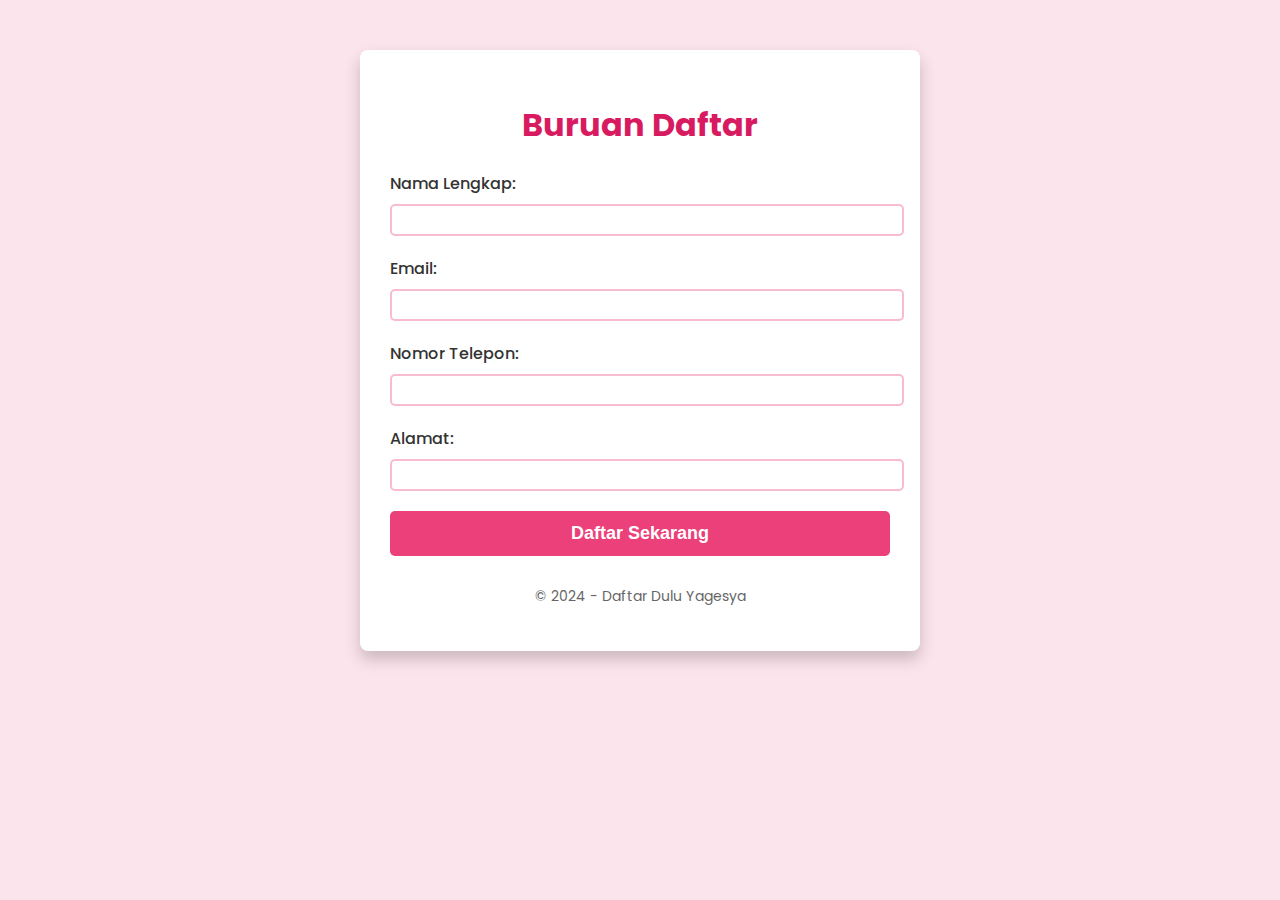
<file: index.html>
<!DOCTYPE html>
<html lang="en">
<head>
    <meta charset="UTF-8">
    <meta name="viewport" content="width=device-width, initial-scale=1.0">
    <title>Form Pendaftaran</title>
    <!-- Google Font Poppins -->
    <link href="https://fonts.googleapis.com/css2?family=Poppins:wght@300;400;500;600&display=swap" rel="stylesheet">
    <!-- Link to external CSS -->
    <link rel="stylesheet" href="style.css">
</head>
<body>

    <div class="container">
        <h1>Buruan Daftar</h1>
        <form action="detail.html" method="POST">
            <label for="name">Nama Lengkap:</label>
            <input type="text" id="name" name="name" required>

            <label for="email">Email:</label>
            <input type="email" id="email" name="email" required>

            <label for="phone">Nomor Telepon:</label>
            <input type="tel" id="phone" name="phone" required>

            <label for="address">Alamat:</label>
            <input type="text" id="address" name="address" required>

            <input type="submit" value="Daftar Sekarang">
        </form>

        <div class="footer">
            <p>&copy; 2024 - Daftar Dulu Yagesya</p>
        </div>
    </div>

</body>
</html>
</file>
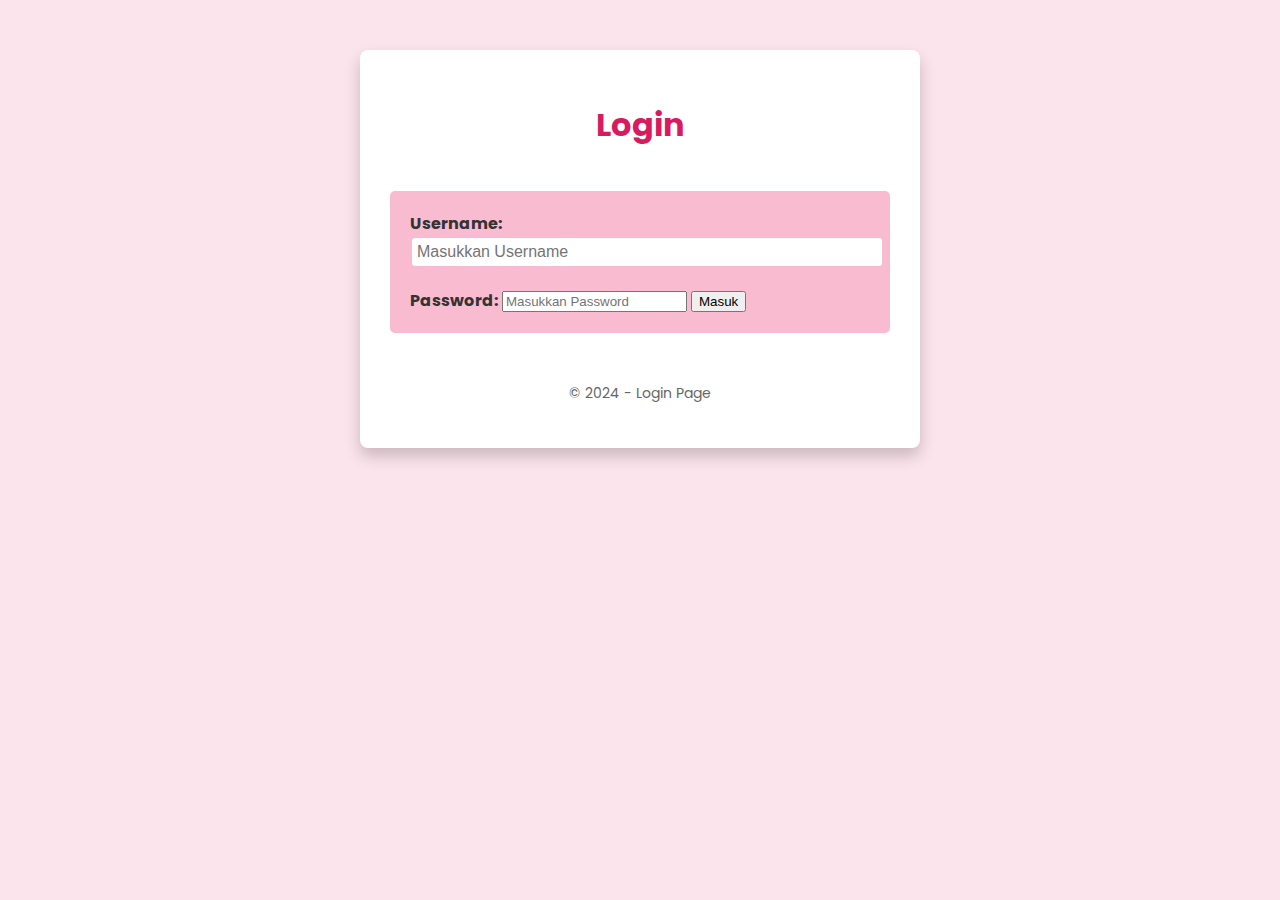
<file: login.html>
<!DOCTYPE html>
<html lang="en">
<head>
    <meta charset="UTF-8">
    <meta name="viewport" content="width=device-width, initial-scale=1.0">
    <title>Login Page</title>
    <!-- Google Font Poppins -->
    <link href="https://fonts.googleapis.com/css2?family=Poppins:wght@300;400;500;600&display=swap" rel="stylesheet">
    <!-- Link to external CSS -->
    <link rel="stylesheet" href="style.css">
</head>
<body>

    <div class="container">
        <h1>Login</h1>
        <form id="loginForm">
            <div class="info">
                <label for="username"><strong>Username:</strong></label>
                <input type="text" id="username" name="username" placeholder="Masukkan Username" required>

                <label for="password"><strong>Password:</strong></label>
                <input type="password" id="password" name="password" placeholder="Masukkan Password" required>

                <button type="submit">Masuk</button>
            </div>
        </form>

        <div class="footer">
            <p>&copy; 2024 - Login Page</p>
        </div>
    </div>

    <script>
        // Event untuk submit form
        document.getElementById('loginForm').addEventListener('submit', function(event) {
            event.preventDefault();
            const username = document.getElementById('username').value;
            const password = document.getElementById('password').value;

            // Proses validasi sederhana
            if (username === "admin" && password === "admin123") {
                alert("Login berhasil!");
                // Anda dapat mengarahkan ke halaman lain menggunakan: window.location.href = "dashboard.html";
            } else {
                alert("Username atau password salah!");
            }
        });
    </script>

</body>
</html>
</file>
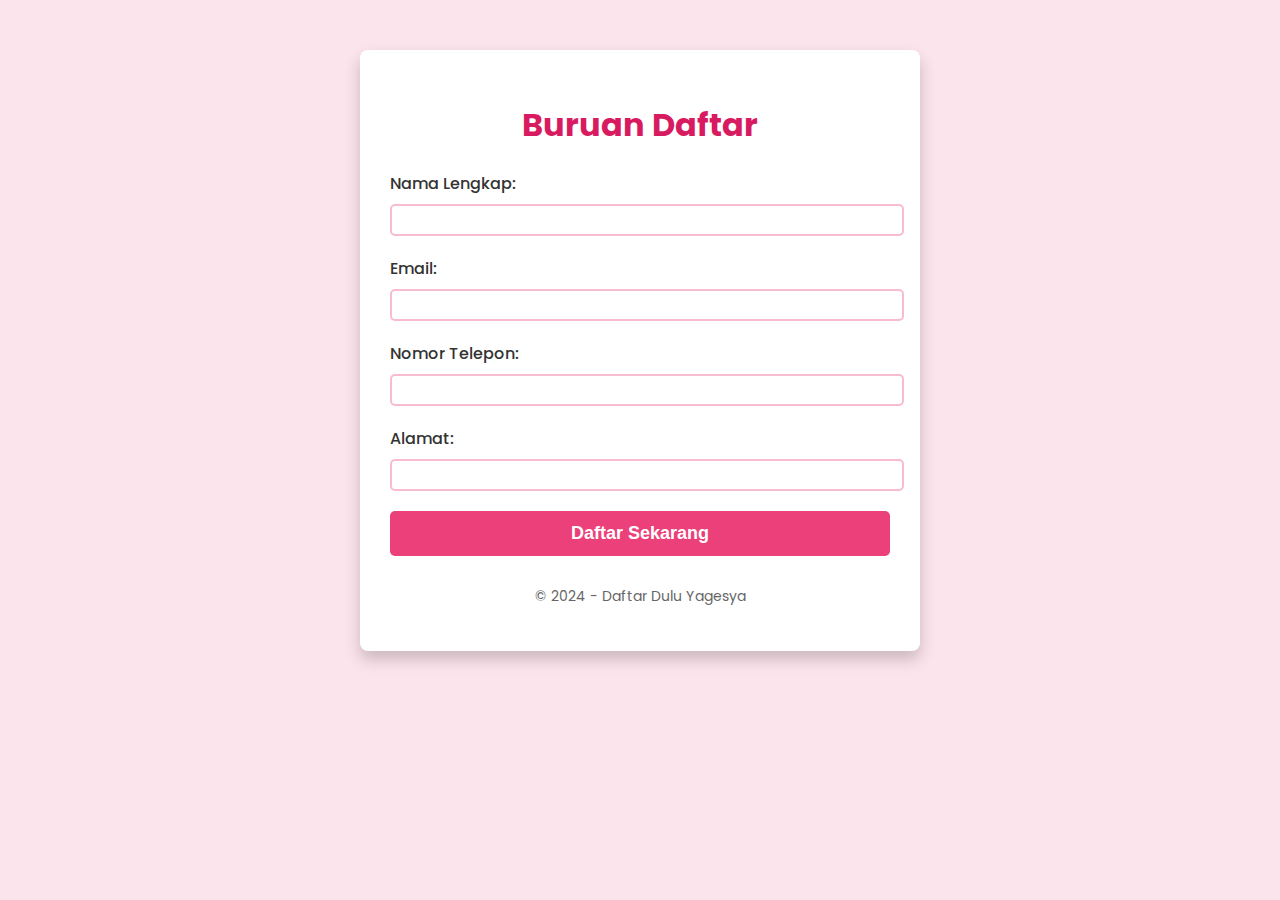
<file: register.html>
<!DOCTYPE html>
<html lang="en">
<head>
    <meta charset="UTF-8">
    <meta name="viewport" content="width=device-width, initial-scale=1.0">
    <title>Form Pendaftaran</title>
    <!-- Google Font Poppins -->
    <link href="https://fonts.googleapis.com/css2?family=Poppins:wght@300;400;500;600&display=swap" rel="stylesheet">
    <!-- Link to external CSS -->
    <link rel="stylesheet" href="style.css">
</head>
<body>

    <div class="container">
        <h1>Buruan Daftar</h1>
        <form action="detail.html" method="POST">
            <label for="name">Nama Lengkap:</label>
            <input type="text" id="name" name="name" required>

            <label for="email">Email:</label>
            <input type="email" id="email" name="email" required>

            <label for="phone">Nomor Telepon:</label>
            <input type="tel" id="phone" name="phone" required>

            <label for="address">Alamat:</label>
            <input type="text" id="address" name="address" required>

            <input type="submit" value="Daftar Sekarang">
        </form>

        <div class="footer">
            <p>&copy; 2024 - Daftar Dulu Yagesya</p>
        </div>
    </div>

</body>
</html>
</file>
<file: style.css>
/* General Styles */
body {
    font-family: 'Poppins', sans-serif;
    margin: 0;
    padding: 0;
    background-color: #fce4ec; /* Soft pink background */
    color: #333;
}

/* Container Style */
.container {
    width: 100%;
    max-width: 500px;
    margin: 50px auto;
    background: white;
    border-radius: 8px;
    box-shadow: 0 8px 16px rgba(0, 0, 0, 0.2);
    padding: 30px;
}

/* Headings */
h1 {
    text-align: center;
    color: #d81b60; /* Dark pink for header */
}

/* Form Styles */
form {
    display: flex;
    flex-direction: column;
}

label {
    font-weight: 500;
    margin-bottom: 8px;
    color: #333;
}

input[type="text"],
input[type="email"],
input[type="tel"] {
    padding: 5px;
    margin-bottom: 20px;
    border: 2px solid #f8bbd0; /* Light pink border */
    border-radius: 5px;
    width: 100%;
    font-size: 16px;
}

/* Submit Button */
input[type="submit"] {
    background-color: #ec407a; /* Medium pink button */
    color: white;
    border: none;
    padding: 12px;
    cursor: pointer;
    font-size: 18px;
    font-weight: 600;
    border-radius: 5px;
    transition: background-color 0.3s;
}

input[type="submit"]:hover {
    background-color: #d81b60; /* Dark pink on hover */
}

/* Info Box */
.info {
    margin: 20px 0;
    padding: 20px;
    background-color: #f8bbd0; /* Light pink */
    border-radius: 5px;
    color: #333;
}

.info p {
    margin: 10px 0;
    font-size: 16px;
}

/* Footer */
.footer {
    text-align: center;
    margin-top: 30px;
    font-size: 14px;
    color: #666;
}
</file>
